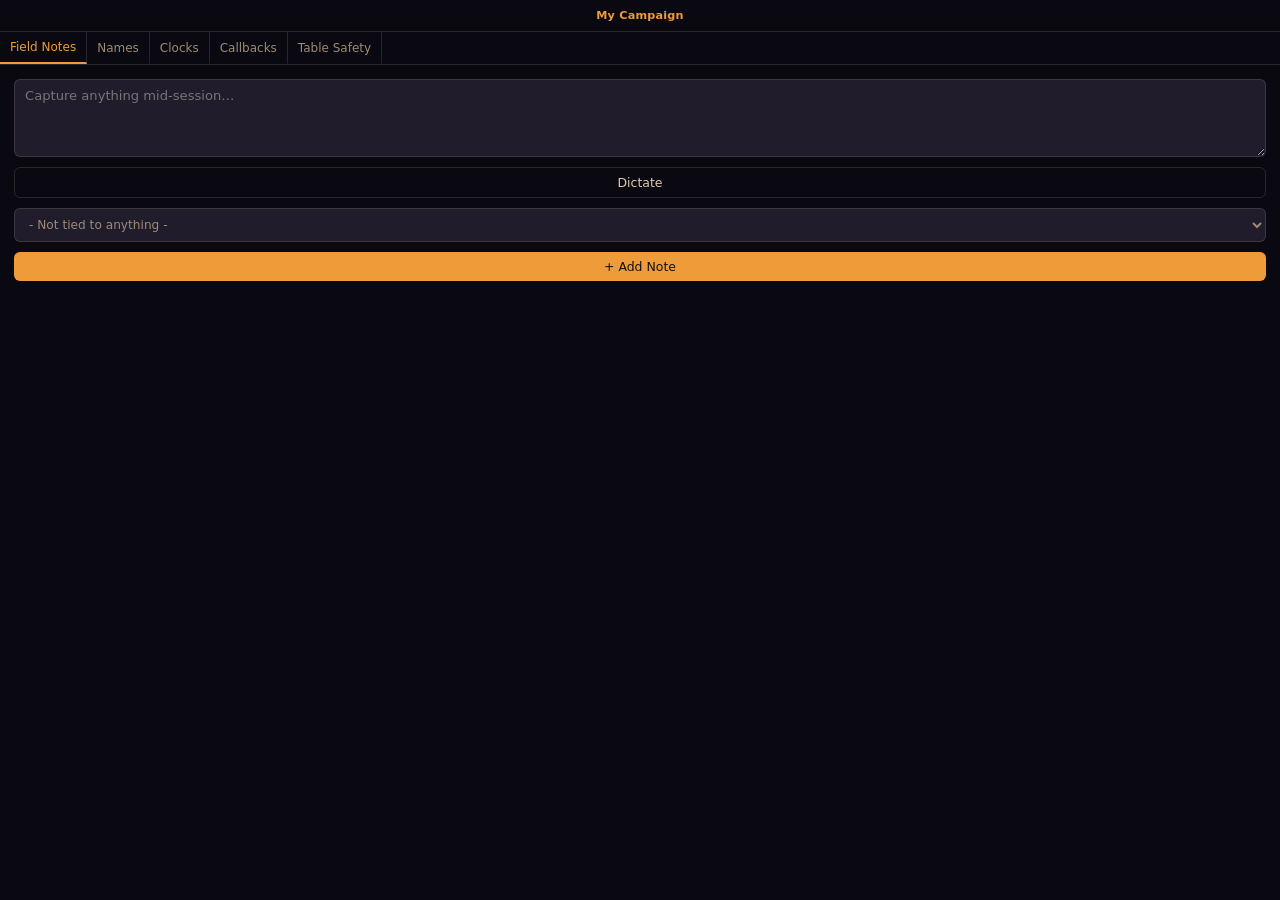
<file: app/widget.html>
<!DOCTYPE html>
<html lang="en">
<head>
  <meta charset="UTF-8">
  <title>Untangle - Quick Access</title>
  <link rel="stylesheet" href="theme.css">
  <link rel="stylesheet" href="components.css">
  <style>
    * { box-sizing: border-box; margin: 0; padding: 0; }
    body { background: var(--bg); color: var(--text); font-family: var(--font); height: 100vh; display: flex; flex-direction: column; overflow: hidden; }

    .qa-tabs { display: flex; overflow-x: auto; border-bottom: 1px solid var(--border); flex-shrink: 0; }
    .qa-tab { background: none; border: none; border-right: 1px solid var(--border); border-bottom: 1px solid transparent; color: var(--text-dim); padding: 8px 10px; cursor: pointer; font-size: 0.75rem; font-family: var(--font); flex-shrink: 0; white-space: nowrap; }
    .qa-tab.active { color: var(--accent); border-bottom: 2px solid var(--accent); }
    .qa-tab:hover:not(.active) { color: var(--text); }

    .qa-clock-row { display: flex; align-items: center; justify-content: space-between; gap: 8px; padding: 8px 0; border-bottom: 1px solid var(--border); }
    .qa-clock-row .clock-seg { width: 14px; height: 14px; }
    .qa-callback-row { display: flex; align-items: center; justify-content: space-between; gap: 8px; padding: 7px 0; border-bottom: 1px solid var(--border); font-size: 0.8rem; }

    .qa-campaign { font-size: 0.7rem; color: var(--text-dim); text-align: center; padding: 9px 8px; border-bottom: 1px solid var(--border); flex-shrink: 0; letter-spacing: 0.02em; }
    .qa-campaign b { color: var(--accent); font-weight: 600; }

    .qa-panel { flex: 1; min-height: 0; overflow-y: auto; padding: 14px; display: none; flex-direction: column; gap: 10px; }
    .qa-panel.active { display: flex; }

    textarea, input, select { padding: 8px 10px; font-size: 0.82rem; }
    select#qa-note-about { font-size: 0.76rem; color: var(--text-dim); }

    .btn { padding: 7px 12px; font-size: 0.78rem; }
    .btn-primary { width: 100%; }

    .qa-empty { color: var(--text-dim); font-size: 0.78rem; text-align: center; padding: 24px 8px; }

    .qa-style-row { display: flex; flex-wrap: wrap; gap: 4px; }
    .qa-style-btn { padding: 4px 8px; border-radius: 12px; font-size: 0.7rem; background: var(--bg-elevated); border: 1px solid var(--border); color: var(--text-dim); cursor: pointer; }
    .qa-style-btn.active { background: var(--accent); color: #12100a; border-color: var(--accent); }
    .qa-names { display: grid; grid-template-columns: 1fr 1fr; gap: 6px; }
    .qa-name-btn { background: var(--bg-elevated); border: 1px solid var(--border); border-radius: 6px; padding: 7px 8px; font-size: 0.8rem; color: var(--text); cursor: pointer; text-align: left; }
    .qa-name-btn:hover { border-color: var(--accent); }
    .qa-hint { font-size: 0.68rem; color: var(--text-dim); text-align: center; height: 14px; }
  </style>
</head>
<body>

<div class="qa-campaign"><b id="qa-camp-name">…</b></div>
<div class="qa-tabs" id="qa-tabs"></div>

<div class="qa-panel" id="qa-panel-notes">
  <textarea id="qa-note-text" rows="4" placeholder="Capture anything mid-session…"></textarea>
  <button type="button" class="btn btn-ghost" id="qa-dictate-btn" onclick="toggleDictation('qa-note-text', this)">Dictate</button>
  <select id="qa-note-about">
    <option value="">- Not tied to anything -</option>
  </select>
  <button class="btn btn-primary" onclick="qaSaveNote()">+ Add Note</button>
  <div class="qa-hint" id="qa-note-hint"></div>
</div>

<div class="qa-panel" id="qa-panel-names">
  <div class="qa-style-row" id="qa-style-row"></div>
  <div class="qa-names" id="qa-names-list"></div>
  <div class="qa-hint" id="qa-name-hint">Pick a style</div>
  <button class="btn btn-ghost" style="width:100%" onclick="qaRegenerateNames()">↺ More</button>
</div>

<div class="qa-panel" id="qa-panel-clocks">
  <div id="qa-clocks-list"></div>
</div>

<div class="qa-panel" id="qa-panel-callbacks">
  <div id="qa-callbacks-list"></div>
</div>

<div class="qa-panel" id="qa-panel-safety">
  <textarea id="qa-safety-text" rows="9" placeholder="Lines &amp; veils, the X-card, house rules - whatever your table agreed on…"></textarea>
  <button class="btn btn-primary" onclick="qaSaveTableSafety()">Save</button>
  <div class="qa-hint" id="qa-safety-hint"></div>
</div>

<script src="state.js"></script>
<script src="namegen.js"></script>
<script>
document.getElementById('qa-camp-name').textContent = camp().name;

// Each tab maps to a FEATURE_REGISTRY key (state.js) so it can be hidden
// from Untangle's own Settings page — same "hide only" behavior as the main
// window's nav.
const QA_TABS = [
  { id: 'notes',     feature: 'fieldNotes',     label: 'Field Notes' },
  { id: 'names',     feature: 'nameGenerator',  label: 'Names' },
  { id: 'clocks',    feature: 'clocks',         label: 'Clocks' },
  { id: 'callbacks', feature: 'staleCallbacks', label: 'Callbacks' },
  { id: 'safety',    feature: 'tableSafety',    label: 'Table Safety' },
];
let qaActiveTab = null;

function qaRenderTabs() {
  const enabled = QA_TABS.filter(t => isFeatureEnabled(t.feature));
  if (!enabled.some(t => t.id === qaActiveTab)) qaActiveTab = enabled[0]?.id || null;
  document.getElementById('qa-tabs').innerHTML = enabled.map(t =>
    `<button class="qa-tab${t.id===qaActiveTab?' active':''}" id="qa-tab-${t.id}" onclick="qaSwitch('${t.id}')">${esc(t.label)}</button>`
  ).join('');
  QA_TABS.forEach(t => document.getElementById('qa-panel-' + t.id)?.classList.toggle('active', t.id === qaActiveTab));
  if (!enabled.length) return;
  if (qaActiveTab === 'clocks') qaRenderClocks();
  if (qaActiveTab === 'callbacks') qaRenderCallbacks();
  if (qaActiveTab === 'safety') qaRenderTableSafety();
}

function qaSwitch(tab) {
  qaActiveTab = tab;
  qaRenderTabs();
}

// ── Field notes ──
// Capture-only here — no room in this small window to usefully show a
// running list of saved notes (that's what the Field Notes page in the
// main window is for). Saving just gives a quick confirmation hint.
function qaRenderNoteAboutOptions() {
  const sel = document.getElementById('qa-note-about');
  if (!sel) return;
  const prev = sel.value;
  sel.innerHTML = `<option value="">- Not tied to anything -</option>${_noteEntityOpts('','')}`;
  if ([...sel.options].some(o => o.value === prev)) sel.value = prev;
}

function qaSaveNote() {
  const ta = document.getElementById('qa-note-text');
  const text = ta.value.trim();
  if (!text) return;
  const c = camp();
  if (!c.quickNotes) c.quickNotes = [];
  const aboutVal = document.getElementById('qa-note-about')?.value || '';
  const [aboutType, aboutId] = aboutVal ? aboutVal.split(':') : [null, null];
  c.quickNotes.push({ id: uid(), text, timestamp: new Date().toLocaleString(), aboutType: aboutType||null, aboutId: aboutId||null });
  save();
  ta.value = '';
  document.getElementById('qa-note-about').value = '';
  const hint = document.getElementById('qa-note-hint');
  if (hint) { hint.textContent = 'Saved!'; setTimeout(() => { hint.textContent = ''; }, 1500); }
}

// ── Name generator ──
let qaStyle = 'human';

function qaRenderStyles() {
  const row = document.getElementById('qa-style-row');
  row.innerHTML = Object.entries(NAME_STYLES).map(([k, v]) =>
    `<button class="qa-style-btn ${k===qaStyle?'active':''}" data-style="${k}" onclick="qaSetStyle('${k}')">${v.label}</button>`
  ).join('');
}

function qaSetStyle(styleKey) {
  qaStyle = styleKey;
  document.querySelectorAll('.qa-style-btn').forEach(b => b.classList.toggle('active', b.dataset.style === styleKey));
  document.getElementById('qa-name-hint').textContent = NAME_STYLES[styleKey]?.label || '';
  qaRegenerateNames();
}

function qaRegenerateNames() {
  const container = document.getElementById('qa-names-list');
  const names = Array.from({ length: 8 }, () => generateStyledName(qaStyle));
  container.innerHTML = names.map(n => `
    <div class="qa-name-btn" style="display:flex;align-items:stretch;padding:0">
      <span onclick="qaCopyName('${esc(n)}')" title="Copy" style="flex:1;min-width:0;padding:7px 8px;cursor:pointer;overflow:hidden;text-overflow:ellipsis;white-space:nowrap">${esc(n)}</span>
      <span onclick="qaCreateCharacterFromName('${esc(n)}')" title="Add as new Character" style="flex-shrink:0;padding:7px 8px;border-left:1px solid var(--border);cursor:pointer;color:var(--accent);font-weight:700">+</span>
    </div>`).join('');
}

// Creates the character straight from this tiny window, then hands off to
// the main planner to open its full edit modal - matches how stale-callback
// and clock rows here already jump into the planner via openInPlanner().
function qaCreateCharacterFromName(name) {
  const c = camp();
  c.npcs.push({ id: uid(), name, role: '', motivation: '', goals: [], notes: '', secrets: '', locationId: null, status: 'alive', type: 'npc', voiceDescription: '', sessions: [], events: [], image: null, imageOffsetX: 50, imageOffsetY: 50, playerVisible: false });
  save();
  const newId = c.npcs[c.npcs.length-1].id;
  openInPlanner('npc', newId);
}

// A token guard, rather than each call snapshotting/restoring whatever the
// hint said a moment ago - under rapid consecutive copies, snapshotting let
// an earlier click's restore fire after a later click's "copied!" message,
// leaving the hint stuck on stale copied-name text instead of the style
// label. Only the most recent call's timer is allowed to restore anything,
// and it always restores to the definitively-current style label.
let _qaCopyToken = 0;
function qaCopyName(name) {
  navigator.clipboard.writeText(name).catch(() => {});
  const hint = document.getElementById('qa-name-hint');
  const token = ++_qaCopyToken;
  hint.textContent = `"${name}" copied!`;
  setTimeout(() => {
    if (token === _qaCopyToken) hint.textContent = NAME_STYLES[qaStyle]?.label || '';
  }, 1200);
}

// ── Clocks ──
function qaRenderClocks() {
  const c = camp();
  if (!c.clocks) c.clocks = [];
  const list = document.getElementById('qa-clocks-list');
  list.innerHTML = c.clocks.length === 0
    ? `<div class="qa-empty">No clocks yet. Add some from the full Untangle window.</div>`
    : c.clocks.map(ck => `
      <div class="qa-clock-row">
        <span style="flex:1;min-width:0;overflow:hidden;text-overflow:ellipsis;white-space:nowrap;cursor:pointer" onclick="openInPlanner('clock','${ck.id}')">${esc(ck.label)}</span>
        ${clockSegmentsHTML(ck, 'qaTickClock', true)}
      </div>`).join('');
}

function qaTickClock(id, segIndex) {
  const c = camp();
  const ck = (c.clocks||[]).find(x => x.id === id);
  if (!ck) return;
  tickClockValue(ck, segIndex);
  save();
  qaRenderClocks();
}

// ── Stale callbacks ──
function qaRenderCallbacks() {
  const stale = computeStaleEntities();
  const list = document.getElementById('qa-callbacks-list');
  list.innerHTML = stale.length === 0
    ? `<div class="qa-empty">Nothing stale right now.</div>`
    : stale.slice(0, 10).map(e => `
      <div class="qa-callback-row">
        <span style="width:7px;height:7px;border-radius:50%;background:${e.heatColor||e.color};flex-shrink:0;display:inline-block"></span>
        <span style="flex:1;min-width:0;overflow:hidden;text-overflow:ellipsis;white-space:nowrap;cursor:pointer" onclick="openInPlanner('${e.type}','${e.id}')">${esc(e.name)}</span>
        <span style="flex-shrink:0;color:var(--text-dim)">${e.sessionsSince}s ago</span>
      </div>`).join('');
}

// ── Table safety ──
// A static reference card, not a running log like Field Notes - one free-
// text field the GM sets up once (safety tools, house rules) and glances
// at during play, not something added to session over session.
function qaRenderTableSafety() {
  const c = camp();
  const ta = document.getElementById('qa-safety-text');
  if (ta) ta.value = c.tableSafety || '';
}

function qaSaveTableSafety() {
  const c = camp();
  c.tableSafety = document.getElementById('qa-safety-text')?.value || '';
  save();
  const hint = document.getElementById('qa-safety-hint');
  if (hint) { hint.textContent = 'Saved!'; setTimeout(() => { hint.textContent = ''; }, 1500); }
}

// Called by state.js's storage-event listener whenever another window (the
// main planner, or main.js's "Add to Untangle" button) writes new data.
function onExternalStateChange() {
  document.getElementById('qa-camp-name').textContent = camp().name;
  qaRenderNoteAboutOptions();
  qaRenderTabs();
}

if (!speechRecognitionSupported() && isFeatureEnabled('voiceDictation')) {
  document.getElementById('qa-dictate-btn')?.insertAdjacentHTML('afterend', `<div class="qa-hint" style="text-align:left;height:auto;margin-top:4px">Voice dictation isn't supported in this browser.</div>`);
}
if (!isFeatureEnabled('voiceDictation') || !speechRecognitionSupported()) document.getElementById('qa-dictate-btn')?.remove();

qaRenderTabs();
qaRenderNoteAboutOptions();
qaRenderStyles();
qaRegenerateNames();
verifyPatreonToken().then(() => qaRenderTabs()); // re-check Patreon entitlement once on load; no-op today (no premium features yet)
</script>
</body>
</html>
</file>
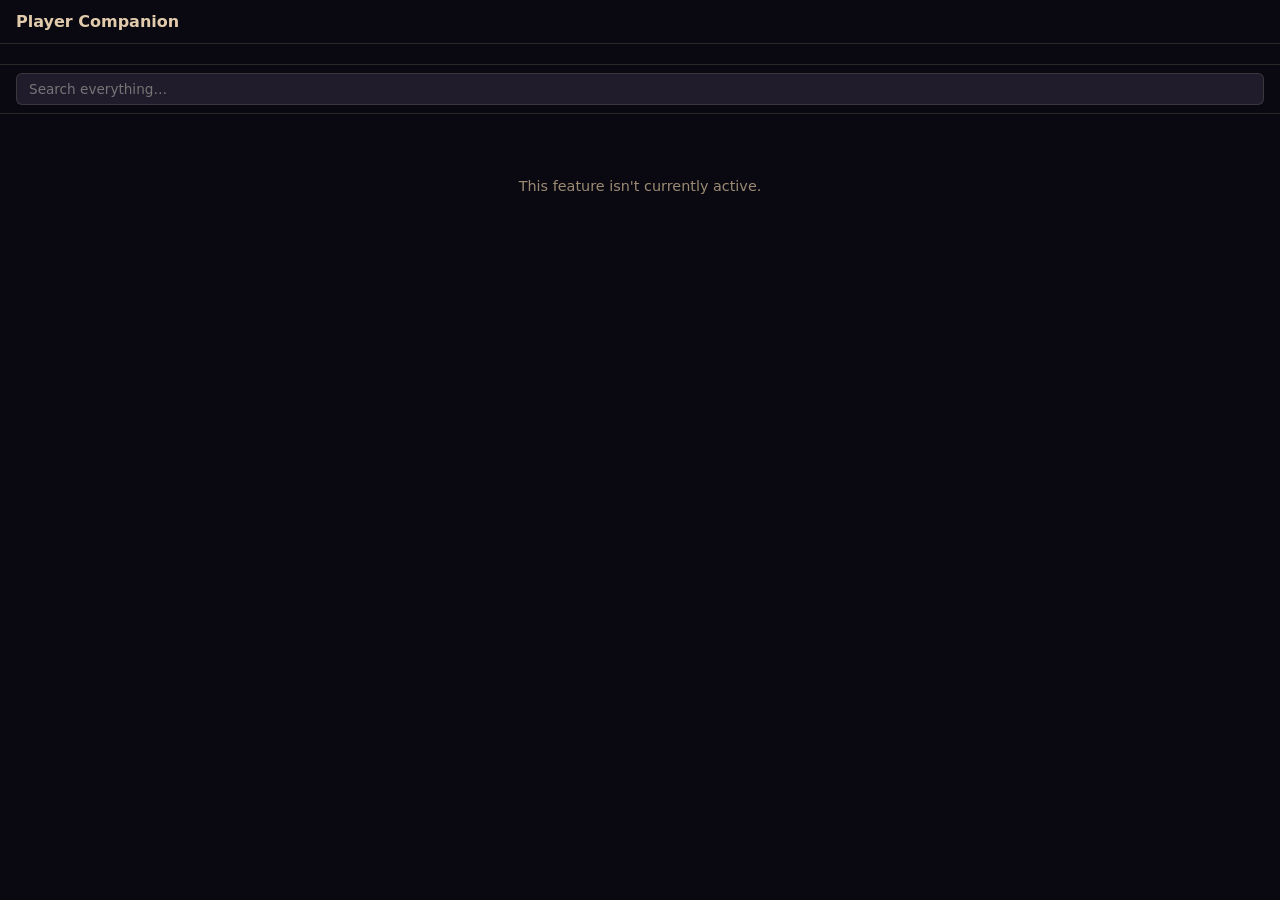
<file: app/wiki-viewer.html>
<!DOCTYPE html>
<html lang="en">
<head>
  <meta charset="UTF-8">
  <title>Untangle - Player Companion</title>
  <link rel="stylesheet" href="theme.css">
  <link rel="stylesheet" href="components.css">
  <style>
    * { box-sizing: border-box; margin: 0; padding: 0; }
    body { background: var(--bg); color: var(--text); font-family: var(--font); height: 100vh; overflow-y: auto; }

    .wv-header { padding: 12px 16px; border-bottom: 1px solid var(--border); }
    .wv-header h2 { font-size: 1rem; }

    .wv-tabs { display: flex; gap: 4px; flex-wrap: wrap; padding: 10px 16px; border-bottom: 1px solid var(--border); }
    .wv-tab { background: none; border: 1px solid var(--border); border-radius: 6px; padding: 6px 12px; color: var(--text-dim); cursor: pointer; font-size: 0.8rem; font-family: var(--font); }
    .wv-tab.active { color: var(--accent); border-color: var(--accent); background: rgba(var(--accent-rgb), 0.08); }

    .wv-search-wrap { position: relative; padding: 8px 16px; border-bottom: 1px solid var(--border); }
    .wv-search-wrap input { width: 100%; background: var(--bg-elevated); border: 1px solid var(--border); border-radius: 6px; color: var(--text); font-family: var(--font); font-size: 0.85rem; padding: 7px 12px; }
    .wv-search-wrap input:focus { outline: none; border-color: var(--accent-dim); }
    #wv-search-results { display: none; position: absolute; left: 16px; right: 16px; top: 100%; background: var(--bg-card); border: 1px solid var(--border); border-top: none; border-radius: 0 0 8px 8px; z-index: 20; max-height: 260px; overflow-y: auto; box-shadow: 0 8px 20px rgba(0,0,0,0.35); }
    .wv-search-result { padding: 8px 12px; font-size: 0.85rem; cursor: pointer; display: flex; justify-content: space-between; align-items: center; gap: 10px; }
    .wv-search-result:hover { background: rgba(var(--accent-rgb), 0.08); }
    .wv-search-result-tab { font-size: 0.66rem; color: var(--text-dim); flex-shrink: 0; }

    .wv-card { position: relative; display: flex; gap: 14px; align-items: flex-start; padding: 14px 16px; border-bottom: 1px solid var(--border); transition: background 0.3s; }
    .wv-entry { position: relative; padding: 14px 16px; border-bottom: 1px solid var(--border); transition: background 0.3s; }
    .wv-star { position: absolute; top: 8px; right: 10px; width: 26px; height: 26px; display: flex; align-items: center; justify-content: center; border-radius: 50%; background: rgba(0,0,0,0.45); font-size: 1.05rem; cursor: pointer; color: rgba(255,255,255,0.7); line-height: 1; z-index: 5; }
    .wv-star.active { color: var(--accent); background: rgba(0,0,0,0.55); }
    .wv-star:hover { color: var(--accent); }
    .wv-portrait { width: 64px; height: 64px; object-fit: cover; border-radius: 8px; flex-shrink: 0; }
    .wv-loc-image { width: 100%; max-height: 160px; object-fit: cover; border-radius: 8px; display: block; }
    .wv-banner { height: 8px; border-radius: 4px; margin-bottom: 10px; }
    .wv-section-title { padding: 12px 16px 2px; font-size: 0.72rem; text-transform: uppercase; letter-spacing: 0.06em; color: var(--text-dim); }
    /* The name/title of each listed entry (character, location, faction,
       session, rumor, clock). Coloured with the theme accent so titles read
       apart from the body text at a glance - the cards are otherwise only
       separated by a hairline border. Swap `color` here to restyle all of
       them at once. */
    .wv-entry-title { font-size: 0.98rem; font-weight: 700; color: var(--accent); line-height: 1.35; }
    .wv-badge { display: inline-block; padding: 2px 8px; border-radius: 10px; font-size: 0.72rem; font-weight: 600; margin-right: 8px; }
    .wv-new-badge { display: inline-block; padding: 1px 7px; border-radius: 10px; font-size: 0.62rem; font-weight: 700; text-transform: uppercase; letter-spacing: 0.03em; background: var(--accent); color: var(--bg); margin-right: 8px; vertical-align: middle; }
    .wv-chip { color: var(--accent); cursor: pointer; }
    .wv-chip:hover { text-decoration: underline; }
    .wv-highlight { background: rgba(var(--accent-rgb), 0.18); }

    .wv-gauge-track { width: 100%; max-width: 180px; height: 6px; border-radius: 3px; background: var(--bg-elevated); overflow: hidden; margin-top: 5px; }
    .wv-gauge-fill { height: 100%; border-radius: 3px; transition: width 0.3s; }

    .wv-home-hero { margin: 16px; padding: 18px; background: linear-gradient(135deg, rgba(var(--accent-rgb),0.12), transparent); border: 1px solid var(--border); border-left: 3px solid var(--accent); border-radius: 10px; }
    .wv-home-grid { display: grid; grid-template-columns: repeat(auto-fit, minmax(200px, 1fr)); gap: 12px; margin: 0 16px 16px; }
    .wv-home-widget { background: var(--bg-card); border: 1px solid var(--border); border-radius: 10px; padding: 14px; }
    .wv-home-widget h4 { font-size: 0.7rem; text-transform: uppercase; letter-spacing: 0.06em; color: var(--text-dim); margin-bottom: 10px; }
    .wv-digest-row { display: flex; gap: 8px; overflow-x: auto; padding: 2px 16px 16px; }
    .wv-digest-chip { flex-shrink: 0; display: flex; align-items: center; background: var(--bg-card); border: 1px solid var(--border); border-radius: 20px; padding: 5px 14px; font-size: 0.8rem; white-space: nowrap; cursor: pointer; }
    .wv-digest-chip:hover { border-color: var(--accent); }

    .wv-timeline { padding: 16px; }
    .wv-timeline-item { display: flex; gap: 14px; }
    .wv-timeline-rail { display: flex; flex-direction: column; align-items: center; flex-shrink: 0; width: 14px; }
    .wv-timeline-dot { width: 12px; height: 12px; border-radius: 50%; background: var(--accent); flex-shrink: 0; margin-top: 5px; box-shadow: 0 0 0 3px rgba(var(--accent-rgb), 0.15); }
    .wv-timeline-line { flex: 1; width: 2px; background: var(--border); margin-top: 4px; min-height: 20px; }
    .wv-timeline-content { position: relative; flex: 1; padding-bottom: 22px; }

    /* Base rules shared with the main window's .modal-* family live in components.css */
    .wv-modal { padding: 20px; max-width: 480px; max-height: 80vh; }
    .wv-modal-header { margin-bottom: 14px; }
    .wv-note-item { border: 1px solid var(--border); border-radius: 8px; padding: 10px; margin-bottom: 10px; }
    .wv-note-item textarea { width: 100%; background: var(--bg-elevated); border: 1px solid var(--border); border-radius: 6px; color: var(--text); font-family: var(--font); font-size: 0.85rem; padding: 8px; resize: vertical; }
    .wv-note-save, .wv-note-del { background: none; border: 1px solid var(--border); border-radius: 6px; padding: 3px 10px; font-size: 0.72rem; cursor: pointer; color: var(--text); font-family: var(--font); }
    .wv-note-save:hover { border-color: var(--accent); color: var(--accent); }
    .wv-note-del { color: var(--red); border-color: rgba(var(--red-rgb), 0.3); }
    .wv-note-del:hover { border-color: var(--red); }

    .wv-map-tabs { display: flex; gap: 6px; flex-wrap: wrap; padding: 10px 16px; border-bottom: 1px solid var(--border); }
    .wv-map-tab { background: none; border: 1px solid var(--border); border-radius: 6px; padding: 6px 12px; color: var(--text-dim); cursor: pointer; font-size: 0.8rem; font-family: var(--font); }
    .wv-map-tab.active { color: var(--accent); border-color: var(--accent); }
    .wv-map-wrap { padding: 16px; }
    .wv-map-inner { position: relative; display: inline-block; max-width: 100%; }
    .wv-map-img { max-width: 100%; display: block; border-radius: 8px; }
    .wv-pin { position: absolute; transform: translate(-50%, -100%); cursor: pointer; z-index: 5; }
    .wv-pin-dot { width: 22px; height: 22px; background: var(--accent); border-radius: 50% 50% 50% 0; transform: rotate(-45deg); border: 2px solid rgba(0,0,0,0.5); box-shadow: 0 2px 6px rgba(0,0,0,0.5); transition: transform 0.15s; }
    .wv-pin:hover .wv-pin-dot { transform: rotate(-45deg) scale(1.2); }
    .wv-pin-label { position: absolute; bottom: 26px; left: 50%; transform: translateX(-50%); background: var(--bg-elevated); border: 1px solid var(--border); border-radius: 5px; padding: 3px 8px; white-space: nowrap; font-size: 0.72rem; pointer-events: none; opacity: 0; transition: opacity 0.15s; z-index: 10; }
    .wv-pin:hover .wv-pin-label { opacity: 1; }
    .wv-pin-info { margin: 0 16px 16px; padding: 12px 14px; background: var(--bg-card); border: 1px solid var(--border); border-radius: 8px; }
    .wv-empty { padding: 60px 24px; text-align: center; color: var(--text-dim); font-size: 0.9rem; line-height: 1.7; }
  </style>
</head>
<body>

<div class="wv-header"><h2 id="wv-title">Player Companion</h2></div>
<div class="wv-tabs" id="wv-tabs"></div>
<div class="wv-search-wrap">
  <input type="text" id="wv-search-input" placeholder="Search everything…" oninput="wvSearch(this.value)" onkeydown="if(event.key==='Escape'){this.value='';wvSearch('');this.blur();}" onblur="setTimeout(() => { const r = document.getElementById('wv-search-results'); if (r) r.style.display = 'none'; }, 150)">
  <div id="wv-search-results"></div>
</div>
<div id="wv-body"></div>

<script src="state.js"></script>
<script>
const WV_TABS = [
  { key: 'home',       label: 'Home' },
  { key: 'characters', label: 'Characters' },
  { key: 'locations',  label: 'Locations' },
  { key: 'factions',   label: 'Factions' },
  { key: 'sessions',   label: 'The Story So Far' },
  { key: 'rumors',     label: 'Rumors & Open Questions' },
  { key: 'clocks',     label: 'Clocks' },
  { key: 'maps',       label: 'Map' },
];

// Faction attitude / NPC relationship-type -> a fixed gauge position (0-100).
// Relationships are categorical only (no numeric strength field), so this is
// a fixed position per category rather than a value that drifts continuously
// - "Unknown" attitude has no meaningful spot on a hostile<->allied spectrum
// and is intentionally left out (badge only, no gauge).
const WV_ATTITUDE_GAUGE = { hostile: 10, wary: 30, neutral: 50, allied: 90 };
const WV_REL_GAUGE = { enemy: 10, rival: 30, unknown: 50, neutral: 50, minion: 60, member: 65, family: 80, romantic: 85, ally: 90 };

// See wvGetNotes()/wvWriteNotes() below for the shared rumor-notes design
// (a real communal document everyone reads and edits, relayed through the
// GM's client since only the GM can write world-scope settings).

let wvData = {};
let wvActiveTab = 'home';
let wvActiveMapId = null;
let wvLastVisit = 0;
let wvFavorites = []; // [{type, id}] - personal, client-side only, never shared

async function wvInit() {
  await verifyPatreonToken();
  try { wvData = window.parent?.game?.settings?.get('untangle', 'playerWikiData') || {}; }
  catch { wvData = {}; }

  try { wvFavorites = JSON.parse(localStorage.getItem('wv_favorites_' + (wvData.campaignId || 'default')) || '[]'); }
  catch { wvFavorites = []; }

  document.getElementById('wv-title').textContent = wvData.campaignName ? `${wvData.campaignName} - Player Companion` : 'Player Companion';

  if (!isFeatureEnabled('playerWiki')) {
    document.getElementById('wv-tabs').innerHTML = '';
    document.getElementById('wv-body').innerHTML = wvEmpty("This feature isn't currently active.");
    return;
  }
  const hasAnything = !!(wvData.characters?.length || wvData.locations?.length || wvData.factions?.length ||
    wvData.sessions?.length || wvData.rumors?.length || wvData.clocks?.length || Object.keys(wvData.maps || {}).length);
  if (!hasAnything) {
    document.getElementById('wv-tabs').innerHTML = '';
    document.getElementById('wv-body').innerHTML = wvEmpty('Nothing published yet. Ask your GM to publish the Player Companion.');
    return;
  }

  // Read the last-visit stamp BEFORE rendering (so this visit's badges are
  // computed against the previous visit), then stamp "now" for next time -
  // same idea as an unread-messages badge that clears once you've looked.
  try {
    const key = 'wv_last_visit_' + (wvData.campaignId || 'default');
    wvLastVisit = parseInt(localStorage.getItem(key) || '0', 10);
    localStorage.setItem(key, String(Date.now()));
  } catch { wvLastVisit = 0; }

  // Land back on whichever tab the URL hash names (set by wvSwitchTab/wvGoTo)
  // instead of always resetting to Home on refresh or back/forward.
  const hashTab = (location.hash || '').replace('#', '');
  if (WV_TABS.some(t => t.key === hashTab)) wvActiveTab = hashTab;

  wvRenderTabs();
  wvRenderBody();
}

function wvIsNew(revealedAt) {
  return !!(revealedAt && revealedAt > wvLastVisit);
}

function wvRenderTabs() {
  document.getElementById('wv-tabs').innerHTML = WV_TABS.map(t =>
    `<button class="wv-tab${t.key === wvActiveTab ? ' active' : ''}" onclick="wvSwitchTab('${t.key}')">${t.label}</button>`
  ).join('');
}

function wvSwitchTab(key) {
  wvActiveTab = key;
  try { history.replaceState(null, '', '#' + key); } catch { /* ignore */ }
  wvRenderTabs();
  wvRenderBody();
}

function wvRenderBody() {
  const renderers = {
    home: wvSectionHome, characters: wvSectionCharacters, locations: wvSectionLocations, factions: wvSectionFactions,
    sessions: wvSectionSessions, rumors: wvSectionRumors, clocks: wvSectionClocks, maps: wvSectionMap,
  };
  document.getElementById('wv-body').innerHTML = (renderers[wvActiveTab] || wvSectionHome)();
}

// Cross-tab navigation — this is what makes "Faction: The Red Hand" or
// "Featuring: Ravenhold" feel like a real wiki link instead of static text.
function wvGoTo(type, id) {
  if (!type || !id) return;
  wvActiveTab = type;
  try { history.replaceState(null, '', '#' + type); } catch { /* ignore */ }
  wvRenderTabs();
  wvRenderBody();
  const el = document.getElementById(`wv-item-${type}-${id}`);
  if (el) {
    el.scrollIntoView({ behavior: 'smooth', block: 'center' });
    el.classList.add('wv-highlight');
    setTimeout(() => el.classList.remove('wv-highlight'), 1200);
  }
}

// Cross-category search - a single box spanning every tab instead of having
// to know which tab something lives in first. Sessions are included as
// destinations even though they don't get their own card-level match target
// anywhere else, since "which session was that in again?" is exactly the
// kind of question this is for.
function wvSearch(query) {
  const results = document.getElementById('wv-search-results');
  const q = query.trim().toLowerCase();
  if (!q) { results.style.display = 'none'; results.innerHTML = ''; return; }
  // `text` holds everything this entry should be matched against (name plus
  // description/notes/clue text); only `name` is ever shown in the result
  // row, so a hit that only came from a secondary field still surfaces
  // rather than being invisible to search entirely.
  const pools = [
    ...(wvData.characters||[]).map(x => ({ type: 'characters', id: x.id, name: x.name, text: [x.name, x.notes].filter(Boolean).join(' ') })),
    ...(wvData.locations||[]).map(x => ({ type: 'locations', id: x.id, name: x.name, text: [x.name, x.description].filter(Boolean).join(' ') })),
    ...(wvData.factions||[]).map(x => ({ type: 'factions', id: x.id, name: x.name, text: [x.name, x.description].filter(Boolean).join(' ') })),
    ...(wvData.rumors||[]).map(x => ({ type: 'rumors', id: x.id, name: x.title, text: [x.title, x.description, ...(x.clues||[])].filter(Boolean).join(' ') })),
    ...(wvData.sessions||[]).map(x => ({ type: 'sessions', id: x.id, name: `Session ${x.number}${x.title ? ': ' + x.title : ''}`, text: [x.title, x.summary].filter(Boolean).join(' ') })),
  ];
  const matches = pools.filter(p => p.text?.toLowerCase().includes(q)).slice(0, 8);
  results.style.display = matches.length ? 'block' : 'none';
  results.innerHTML = matches.map(m => `
    <div class="wv-search-result" onclick="wvSearchGoTo('${m.type}','${m.id}')">
      <span>${esc(m.name)}</span>
      <span class="wv-search-result-tab">${esc(WV_TABS.find(t => t.key === m.type)?.label || m.type)}</span>
    </div>`).join('');
}

function wvSearchGoTo(type, id) {
  const input = document.getElementById('wv-search-input');
  input.value = '';
  document.getElementById('wv-search-results').style.display = 'none';
  wvGoTo(type, id);
}

// Personal favorites - client-side only (localStorage), deliberately never
// synced or shared, so each player's shortlist is their own. Home tab shows
// them in a widget explicitly labeled as personal so nobody mistakes it for
// a party-wide feature the way the (now fully shared) Rumor notes are.
function wvIsFavorite(type, id) {
  return wvFavorites.some(f => f.type === type && f.id === id);
}

function wvToggleFavorite(type, id, event) {
  event?.stopPropagation();
  const idx = wvFavorites.findIndex(f => f.type === type && f.id === id);
  if (idx === -1) wvFavorites.push({ type, id }); else wvFavorites.splice(idx, 1);
  try { localStorage.setItem('wv_favorites_' + (wvData.campaignId || 'default'), JSON.stringify(wvFavorites)); } catch { /* ignore */ }
  wvRenderBody();
}

function wvFavoriteStarHTML(type, id) {
  const active = wvIsFavorite(type, id);
  return `<span class="wv-star${active ? ' active' : ''}" onclick="wvToggleFavorite('${type}','${id}',event)" title="${active ? 'Remove from' : 'Add to'} my favorites (only visible to you)">${active ? '★' : '☆'}</span>`;
}

function wvChip(ref) {
  if (!ref?.id) return '';
  return `<span class="wv-chip" onclick="wvGoTo('${ref.type}','${ref.id}')">${esc(ref.name)}</span>`;
}

// Wraps any published Character/Location name found in free-text (rumor clue
// text, which has no structured link to the entities it mentions in prose)
// in a clickable chip - a linear single-pass scan against the raw text
// rather than sequential per-name regex replacements, so a shorter name that
// happens to be a substring of a longer one already wrapped (e.g. "Marta"
// inside "Marta Vosk") can't get wrapped a second time inside itself.
function wvLinkifyMentions(text) {
  const pool = [
    ...(wvData.characters||[]).map(x => ({ type: 'characters', id: x.id, name: x.name })),
    ...(wvData.locations||[]).map(x => ({ type: 'locations', id: x.id, name: x.name })),
  ].filter(x => x.name && x.name.trim().length > 1).sort((a,b) => b.name.length - a.name.length);
  if (!pool.length) return esc(text);
  const byName = new Map(pool.map(p => [p.name, p]));
  const alt = pool.map(p => p.name.replace(/[.*+?^${}()|[\]\\]/g, '\\$&')).join('|');
  const re = new RegExp(`\\b(?:${alt})\\b`, 'g');
  let out = '', lastIndex = 0, m;
  while ((m = re.exec(text))) {
    out += esc(text.slice(lastIndex, m.index));
    const p = byName.get(m[0]);
    out += p ? `<span class="wv-chip" onclick="wvGoTo('${p.type}','${p.id}')">${esc(m[0])}</span>` : esc(m[0]);
    lastIndex = m.index + m[0].length;
  }
  out += esc(text.slice(lastIndex));
  return out;
}

function wvBadge(text, color) {
  return `<span class="wv-badge" style="background:${color}22;color:${color};border:1px solid ${color}55">${esc(text)}</span>`;
}

function wvNewBadge(revealedAt) {
  return wvIsNew(revealedAt) ? '<span class="wv-new-badge">New</span>' : '';
}

function wvGaugeHTML(percent, color) {
  if (percent === undefined || percent === null) return '';
  return `<div class="wv-gauge-track"><div class="wv-gauge-fill" style="width:${percent}%;background:${color}"></div></div>`;
}

function wvEmpty(msg) {
  return `<div class="wv-empty">${esc(msg)}</div>`;
}

// A dashboard, not a flat list: one "hero" recap up top, a grid of small
// widget cards below it (only the ones with something to show), then a
// horizontally-scrolling row of recently-revealed chips at the bottom -
// deliberately varied layout instead of stacking everything the same way.
function wvSectionHome() {
  const sessions = wvData.sessions || [];
  const latest = sessions[sessions.length - 1];

  const hero = latest ? `
    <div class="wv-home-hero">
      <div style="font-size:0.7rem;text-transform:uppercase;letter-spacing:0.08em;color:var(--accent);margin-bottom:6px">Previously On…</div>
      <div style="font-weight:700;font-size:1.05rem">Session ${latest.number}${latest.title ? `: ${esc(latest.title)}` : ''}</div>
      ${latest.summary ? `<div style="font-size:0.9rem;margin-top:8px;line-height:1.5">${esc(latest.summary)}</div>` : ''}
      <div style="margin-top:12px">${wvChip({ type: 'sessions', id: latest.id, name: 'Read the full Story So Far →' })}</div>
    </div>` : `
    <div class="wv-home-hero">
      <div style="font-weight:600">Nothing revealed yet</div>
      <div style="font-size:0.85rem;color:var(--text-dim);margin-top:6px">Check back after your GM publishes the next update.</div>
    </div>`;

  // "Where We Left Off" reuses locations already resolved onto the latest
  // session's "featuring" list (Story So Far) rather than tracking a
  // separate "current location" concept that doesn't otherwise exist.
  const lastLocations = latest ? (latest.featuring || []).filter(f => f.type === 'locations') : [];
  const activeThreads = (wvData.rumors || []).filter(t => t.tracked);
  const hotFactions = (wvData.factions || []).filter(f => f.attitude === 'hostile' || f.attitude === 'allied');
  const tickingClocks = (wvData.clocks || []).filter(ck => ck.segments && (ck.filled / ck.segments) >= 0.6);

  const widget = (title, bodyHtml) => bodyHtml ? `<div class="wv-home-widget"><h4>${esc(title)}</h4>${bodyHtml}</div>` : '';

  // Personal, client-side-only favorites - explicitly labeled as such so
  // nobody mistakes this for a party-wide feature the way the (now fully
  // shared) Rumor/entity notes are.
  const favoriteItems = wvFavorites.map(f => {
    const name = wvEntityName(f.type, f.id);
    return name ? { type: f.type, id: f.id, name } : null;
  }).filter(Boolean);

  const grid = [
    widget('My Favorites', favoriteItems.length ? `
      <div style="font-size:0.68rem;color:var(--text-dim);margin:-6px 0 8px">Only visible to you</div>
      ${favoriteItems.map(i => `<div style="margin-bottom:4px;font-size:0.85rem">${wvChip(i)}</div>`).join('')}` : ''),
    widget('Where We Left Off', lastLocations.length
      ? lastLocations.map(l => `<div style="margin-bottom:4px;font-size:0.88rem">${wvChip(l)}</div>`).join('') : ''),
    widget('Active Threads', activeThreads.length
      ? activeThreads.slice(0, 5).map(t => `<div style="margin-bottom:6px;font-size:0.85rem">${wvChip({ type: 'rumors', id: t.id, name: t.title })}</div>`).join('') : ''),
    widget('Faction Pulse', hotFactions.length
      ? hotFactions.slice(0, 5).map(f => `
        <div style="display:flex;justify-content:space-between;align-items:center;gap:8px;margin-bottom:6px;font-size:0.85rem">
          ${wvChip({ type: 'factions', id: f.id, name: f.name })}
          ${wvBadge(f.attitudeLabel, f.attitudeColor || '#888')}
        </div>`).join('') : ''),
    widget('Clocks Ticking', tickingClocks.length
      ? tickingClocks.map(ck => `
        <div style="margin-bottom:8px">
          <div style="font-size:0.85rem;margin-bottom:4px">${esc(ck.label)}</div>
          ${wvGaugeHTML(Math.round((ck.filled / ck.segments) * 100), ck.color || 'var(--accent)')}
        </div>`).join('') : ''),
  ].filter(Boolean).join('');

  const allItems = [
    ...(wvData.characters||[]).map(x => ({ type: 'characters', id: x.id, name: x.name, revealedAt: x.revealedAt })),
    ...(wvData.locations||[]).map(x => ({ type: 'locations', id: x.id, name: x.name, revealedAt: x.revealedAt })),
    ...(wvData.factions||[]).map(x => ({ type: 'factions', id: x.id, name: x.name, revealedAt: x.revealedAt })),
    ...(wvData.rumors||[]).map(x => ({ type: 'rumors', id: x.id, name: x.title, revealedAt: x.revealedAt })),
  ];
  const recent = allItems.filter(x => wvIsNew(x.revealedAt)).sort((a,b) => (b.revealedAt||0) - (a.revealedAt||0));

  const digest = recent.length ? `
    <div class="wv-section-title">Recently Revealed</div>
    <div class="wv-digest-row">${recent.map(x => `<div class="wv-digest-chip" onclick="wvGoTo('${x.type}','${x.id}')">${wvNewBadge(x.revealedAt)}${esc(x.name)}</div>`).join('')}</div>` : '';

  return hero + (grid ? `<div class="wv-home-grid">${grid}</div>` : '') + digest;
}

function wvReputationHTML(reputation) {
  if (!reputation?.length) return '';
  return `<div style="margin-top:10px">${reputation.map(r => `
    <div style="font-size:0.78rem;margin-bottom:6px">
      <span style="color:var(--text-dim)">Toward ${esc(r.pcName)}:</span>
      <span style="font-weight:600;color:${r.relColor};margin-left:4px">${esc(r.relLabel)}</span>
      ${wvGaugeHTML(WV_REL_GAUGE[r.relType] ?? 50, r.relColor)}
    </div>`).join('')}</div>`;
}

function wvSectionCharacters() {
  const chars = wvData.characters || [];
  if (!chars.length) return wvEmpty('No characters published yet.');

  const card = n => `
    <div class="wv-card" id="wv-item-characters-${n.id}">
      ${wvFavoriteStarHTML('characters', n.id)}
      ${n.image ? `<img class="wv-portrait" src="${esc(n.image)}" alt="" style="object-position:${n.imageOffsetX ?? 50}% ${n.imageOffsetY ?? 50}%">` : ''}
      <div style="flex:1">
        <div class="wv-entry-title" style="padding-right:20px">${wvNewBadge(n.revealedAt)}${esc(n.name)}${n.role ? ` <span style="font-weight:400;color:var(--text-dim)">- ${esc(n.role)}</span>` : ''}</div>
        <div style="margin:4px 0 6px;font-size:0.8rem;color:var(--text-dim)">
          ${n.status && n.status !== 'alive' ? wvBadge(n.statusLabel || n.status, '#cc4444') : ''}
          ${n.locationName ? `<span style="margin-right:10px">Found in: ${wvChip({ type: 'locations', id: n.locationId, name: n.locationName })}</span>` : ''}
          ${n.factionName ? `<span>Faction: ${wvChip({ type: 'factions', id: n.factionId, name: n.factionName })}</span>` : ''}
        </div>
        ${n.notes ? `<div style="font-size:0.85rem">${esc(n.notes)}</div>` : ''}
        ${wvReputationHTML(n.reputation)}
        ${wvNotesButtonHTML('characters', n.id)}
      </div>
    </div>`;

  const pcs = chars.filter(n => n.type === 'pc');
  const npcs = chars.filter(n => n.type !== 'pc');
  return [
    pcs.length ? `<div class="wv-section-title">Player Characters</div>${pcs.map(card).join('')}` : '',
    npcs.length ? `<div class="wv-section-title">NPCs</div>${npcs.map(card).join('')}` : '',
  ].join('');
}

function wvSectionLocations() {
  const locs = wvData.locations || [];
  if (!locs.length) return wvEmpty('No locations published yet.');
  return locs.map(l => `
    <div class="wv-entry" id="wv-item-locations-${l.id}">
      ${wvFavoriteStarHTML('locations', l.id)}
      ${l.image ? `<img class="wv-loc-image" src="${esc(l.image)}" alt="" style="object-position:${l.imageOffsetX ?? 50}% ${l.imageOffsetY ?? 50}%">` : ''}
      <div class="wv-entry-title" style="margin-top:${l.image?'10px':'0'};padding-right:20px">${wvNewBadge(l.revealedAt)}${esc(l.name)}</div>
      ${l.description ? `<div style="font-size:0.85rem;margin-top:4px">${esc(l.description)}</div>` : ''}
      ${l.residents?.length ? `<div style="font-size:0.8rem;color:var(--text-dim);margin-top:6px">Notable residents: ${l.residents.map(wvChip).join(', ')}</div>` : ''}
      ${wvNotesButtonHTML('locations', l.id)}
    </div>`).join('');
}

function wvSectionFactions() {
  const facs = wvData.factions || [];
  if (!facs.length) return wvEmpty('No factions published yet.');
  return facs.map(f => {
    const gaugePct = WV_ATTITUDE_GAUGE[f.attitude];
    return `
    <div class="wv-entry" id="wv-item-factions-${f.id}">
      ${wvFavoriteStarHTML('factions', f.id)}
      ${f.color ? `<div class="wv-banner" style="background:${f.color}"></div>` : ''}
      <div class="wv-entry-title" style="padding-right:20px">${wvNewBadge(f.revealedAt)}${esc(f.name)} ${f.attitudeLabel ? wvBadge(f.attitudeLabel, f.attitudeColor || '#888') : ''}</div>
      ${gaugePct !== undefined ? wvGaugeHTML(gaugePct, f.attitudeColor || '#888') : ''}
      ${f.description ? `<div style="font-size:0.85rem;margin-top:8px">${esc(f.description)}</div>` : ''}
      ${f.members?.length ? `<div style="font-size:0.8rem;color:var(--text-dim);margin-top:6px">Known members: ${f.members.map(wvChip).join(', ')}</div>` : ''}
      ${wvNotesButtonHTML('factions', f.id)}
    </div>`;
  }).join('');
}

// A static, read-only visual timeline (a vertical spine + node per session,
// newest at top) instead of a flat stack of cards - purely presentational,
// nothing here is draggable/editable the way the GM's own Timeline feature
// is. Displayed newest-first for reading, but built from a *copy* of
// wvData.sessions (which stays oldest-first) since the Home tab's "latest
// session" logic relies on that original ascending order.
function wvSectionSessions() {
  const sess = [...(wvData.sessions || [])].reverse();
  if (!sess.length) return wvEmpty('No sessions published yet.');
  return `<div class="wv-timeline">${sess.map((s, i) => `
    <div class="wv-timeline-item" id="wv-item-sessions-${s.id}">
      <div class="wv-timeline-rail">
        <div class="wv-timeline-dot"></div>
        ${i < sess.length - 1 ? '<div class="wv-timeline-line"></div>' : ''}
      </div>
      <div class="wv-timeline-content">
        ${wvFavoriteStarHTML('sessions', s.id)}
        <div class="wv-entry-title" style="padding-right:20px">${wvNewBadge(s.revealedAt)}Session ${s.number}${s.title ? `: ${esc(s.title)}` : ''}</div>
        ${s.date ? `<div style="font-size:0.75rem;color:var(--text-dim)">${esc(s.date)}</div>` : ''}
        ${s.summary ? `<div style="font-size:0.85rem;margin-top:6px">${esc(s.summary)}</div>` : ''}
        ${s.featuring?.length ? `<div style="font-size:0.8rem;color:var(--text-dim);margin-top:6px">Featuring: ${s.featuring.map(wvChip).join(', ')}</div>` : ''}
      </div>
    </div>`).join('')}</div>`;
}

function wvSectionRumors() {
  const rumors = wvData.rumors || [];
  if (!rumors.length) return wvEmpty('No rumors published yet.');
  return rumors.map(t => `
    <div class="wv-entry" id="wv-item-rumors-${t.id}">
      ${wvFavoriteStarHTML('rumors', t.id)}
      <div class="wv-entry-title" style="padding-right:20px">${wvNewBadge(t.revealedAt)}${esc(t.title)}</div>
      ${t.description ? `<div style="font-size:0.85rem;margin-top:6px">${esc(t.description)}</div>` : ''}
      ${t.clues?.length ? `<ul style="margin:8px 0 0 18px;font-size:0.85rem">${t.clues.map(cl => `<li>${wvLinkifyMentions(cl)}</li>`).join('')}</ul>` : ''}
      ${t.related?.length ? `<div style="font-size:0.8rem;color:var(--text-dim);margin-top:6px">Related: ${t.related.map(wvChip).join(', ')}</div>` : ''}
      ${wvNotesButtonHTML('rumors', t.id)}
    </div>`).join('');
}

// Fully shared/collaborative: any player or the GM can add, edit, or delete
// ANY note on ANY entity - Characters, Locations, Factions, or Rumors - a
// real communal document, not a private per-person list. Keyed by
// "type:id" in one shared settings object rather than a separate setting
// per entity type. World-scope settings can only be written by the GM, so
// a non-GM client can't call game.settings.set() directly; instead it emits
// over Foundry's socket and scripts/main.js (always running in the GM's own
// browser whenever their session is open, independent of any Untangle
// window being open) applies the write on their behalf. If the GM isn't
// currently connected, a relayed edit is optimistically shown locally but
// never actually persists - an accepted tradeoff in exchange for genuinely
// shared editing instead of everyone only managing their own private notes.
function wvNoteKey(type, id) { return `${type}:${id}`; }

function wvEntityName(type, id) {
  if (type === 'sessions') {
    const s = (wvData.sessions||[]).find(x => x.id === id);
    return s ? `Session ${s.number}${s.title ? ': ' + s.title : ''}` : null;
  }
  const pool = { characters: wvData.characters, locations: wvData.locations, factions: wvData.factions, rumors: wvData.rumors }[type] || [];
  const item = pool.find(x => x.id === id);
  return item ? (item.title || item.name) : null;
}

function wvGetNotes(type, id) {
  try { return window.parent?.game?.settings?.get('untangle', 'sharedNotes')?.[wvNoteKey(type, id)] || []; }
  catch { return []; }
}

async function wvWriteNotes(type, id, notes) {
  const pgame = window.parent?.game;
  if (!pgame) return;
  const key = wvNoteKey(type, id);
  try {
    if (pgame.user?.isGM) {
      const all = pgame.settings.get('untangle', 'sharedNotes') || {};
      await pgame.settings.set('untangle', 'sharedNotes', toFoundryPlain({ ...all, [key]: notes }));
    } else {
      // A relayed write only ever actually lands if some GM's client is
      // connected to apply it - game.users tracks connection state, so this
      // is a real signal, not a guess. Previously a player got no indication
      // at all that their note silently never persisted.
      const gmOnline = pgame.users?.some(u => u.isGM && u.active);
      if (!gmOnline) { wvShowNoteSaveWarning(type, id); return; }
      document.getElementById('wv-notes-gm-warning')?.remove();
      pgame.socket?.emit('module.untangle', { type: 'sharedNotesWrite', key, notes });
    }
  } catch { /* not in Foundry, or write failed */ }
}

function wvShowNoteSaveWarning(type, id) {
  const list = document.getElementById('wv-notes-list');
  if (!list || list.dataset.type !== type || list.dataset.id !== id) return;
  if (document.getElementById('wv-notes-gm-warning')) return;
  const warn = document.createElement('p');
  warn.id = 'wv-notes-gm-warning';
  warn.style.cssText = 'color:var(--red);font-size:0.78rem;margin-top:8px';
  warn.textContent = "Not saved - your GM isn't currently connected, so this change couldn't be sent.";
  list.after(warn);
}

function wvNotesButtonHTML(type, id) {
  const count = wvGetNotes(type, id).length;
  return `<button type="button" class="btn btn-ghost" id="wv-notes-btn-${type}-${id}" style="margin-top:10px;font-size:0.8rem;padding:5px 12px" onclick="wvOpenNotesModal('${type}','${id}')">Notes${count ? ` (${count})` : ''}</button>`;
}

// The card's Notes button lives outside the modal overlay, so add/edit/delete
// (which only touch #wv-notes-list) need to poke it directly - otherwise the
// count only catches up on the next full section re-render (tab switch, etc).
function wvUpdateNotesButton(type, id, notes) {
  const btn = document.getElementById(`wv-notes-btn-${type}-${id}`);
  if (!btn) return;
  const count = (notes || wvGetNotes(type, id)).length;
  btn.textContent = `Notes${count ? ` (${count})` : ''}`;
}

// Working copy for whichever notes modal is currently open. Add/edit/delete
// all read and write through this instead of re-fetching wvGetNotes() every
// time - re-fetching meant two rapid actions on the same note list (a fast
// double-click, or an Add immediately followed by a Delete) each recomputed
// their own "next" array from the same stale last-synced snapshot, and
// whichever write's round-trip landed second silently clobbered the first's
// change. Re-seeded fresh every time the modal is (re)opened, so it never
// goes stale across separate open/close sessions.
let _wvOpenNotesKey = null;
let _wvOpenNotes = null;

function wvOpenNotesModal(type, id) {
  _wvOpenNotesKey = wvNoteKey(type, id);
  _wvOpenNotes = wvGetNotes(type, id).slice();
  const overlay = document.createElement('div');
  overlay.className = 'wv-modal-overlay';
  overlay.id = 'wv-notes-overlay';
  overlay.innerHTML = `
    <div class="wv-modal">
      <div class="wv-modal-header">
        <div>
          <div style="font-size:0.7rem;text-transform:uppercase;letter-spacing:0.06em;color:var(--text-dim)">Shared notes on</div>
          <div style="font-weight:600">${esc(wvEntityName(type, id) || 'this entry')}</div>
        </div>
        <button type="button" class="wv-modal-close" onclick="document.getElementById('wv-notes-overlay').remove()">✕</button>
      </div>
      <div id="wv-notes-list" data-type="${type}" data-id="${id}"></div>
      <button type="button" class="btn btn-ghost" style="width:100%;margin-top:6px" onclick="wvAddNote('${type}','${id}')">+ Add a note</button>
    </div>`;
  document.body.appendChild(overlay);
  overlay.addEventListener('click', e => { if (e.target === overlay) overlay.remove(); });
  wvRenderNotesList(type, id, _wvOpenNotes);
}

// Returns the in-progress working copy for (type,id) if that's the currently
// open notes modal, otherwise falls back to a fresh read - keeps add/edit/
// delete safe to call even if something ever invokes them without the modal
// having been opened through wvOpenNotesModal() first.
function wvWorkingNotes(type, id) {
  const key = wvNoteKey(type, id);
  if (_wvOpenNotesKey === key && _wvOpenNotes) return _wvOpenNotes;
  _wvOpenNotesKey = key;
  _wvOpenNotes = wvGetNotes(type, id).slice();
  return _wvOpenNotes;
}

// notesOverride lets add/edit/delete render the just-computed local array
// immediately (optimistic feedback) instead of re-reading the setting right
// after firing a write that - for a relayed non-GM write - hasn't actually
// landed yet.
function wvRenderNotesList(type, id, notesOverride) {
  const list = document.getElementById('wv-notes-list');
  if (!list) return;
  const notes = notesOverride || wvGetNotes(type, id);
  list.innerHTML = notes.length ? notes.map((n, i) => `
    <div class="wv-note-item">
      <div style="font-size:0.7rem;color:var(--text-dim);margin-bottom:4px">${esc(n.authorName || 'Someone')} · ${new Date(n.updatedAt).toLocaleString()}</div>
      <textarea rows="2">${esc(n.text)}</textarea>
      <div style="display:flex;justify-content:flex-end;gap:8px;margin-top:6px">
        <button type="button" class="wv-note-save" onclick="wvSaveNoteEdit('${type}','${id}', ${i})">Save</button>
        <button type="button" class="wv-note-del" onclick="wvDeleteNote('${type}','${id}', ${i})">Delete</button>
      </div>
    </div>`).join('') : `<p style="color:var(--text-dim);font-size:0.85rem;padding:10px 0">No notes yet - add one below.</p>`;
}

function wvAddNote(type, id) {
  const notes = wvWorkingNotes(type, id);
  const me = window.parent?.game?.user;
  notes.push({ id: uid(), authorId: me?.id || '', authorName: me?.name || 'Someone', text: '', updatedAt: Date.now() });
  wvRenderNotesList(type, id, notes);
  wvUpdateNotesButton(type, id, notes);
  wvWriteNotes(type, id, notes);
  const tas = document.querySelectorAll('#wv-notes-list textarea');
  tas[tas.length - 1]?.focus();
}

function wvSaveNoteEdit(type, id, idx) {
  const ta = document.querySelectorAll('#wv-notes-list textarea')[idx];
  const notes = wvWorkingNotes(type, id);
  if (!ta || !notes[idx]) return;
  const me = window.parent?.game?.user;
  notes[idx].text = ta.value;
  notes[idx].authorName = me?.name || notes[idx].authorName || 'Someone'; // reflects whoever last touched it
  notes[idx].updatedAt = Date.now();
  wvRenderNotesList(type, id, notes);
  wvWriteNotes(type, id, notes);
}

function wvDeleteNote(type, id, idx) {
  const notes = wvWorkingNotes(type, id);
  notes.splice(idx, 1);
  wvRenderNotesList(type, id, notes);
  wvUpdateNotesButton(type, id, notes);
  wvWriteNotes(type, id, notes);
}

// Previously only surfaced as a non-clickable "Clocks Ticking" widget on
// Home (and only once ≥60% full at that) - a real tab means every published
// clock is browsable, not just the ones about to fill.
function wvSectionClocks() {
  const clocks = wvData.clocks || [];
  if (!clocks.length) return wvEmpty('No clocks published yet.');
  return clocks.map(ck => `
    <div class="wv-entry" id="wv-item-clocks-${ck.id}">
      <div class="wv-entry-title">${esc(ck.label)}</div>
      <div style="font-size:0.8rem;color:var(--text-dim);margin-top:2px">${ck.filled}/${ck.segments}</div>
      ${wvGaugeHTML(Math.round((ck.filled / ck.segments) * 100), ck.color || 'var(--accent)')}
    </div>`).join('');
}

function wvSectionMap() {
  const maps = Object.values(wvData.maps || {});
  if (!maps.length) return wvEmpty('No maps published yet.');
  if (!wvActiveMapId || !wvData.maps[wvActiveMapId]) wvActiveMapId = maps[0].id;

  const tabs = maps.length > 1
    ? `<div class="wv-map-tabs">${maps.map(m => `<button class="wv-map-tab${m.id === wvActiveMapId ? ' active' : ''}" onclick="wvSwitchMap('${m.id}')">${esc(m.name)}</button>`).join('')}</div>`
    : '';

  const map = wvData.maps[wvActiveMapId];
  const pinsHtml = (map.pins || []).map(p => `
    <div class="wv-pin" style="left:${p.x}%;top:${p.y}%" onclick="wvShowPin('${p.id}')">
      <div class="wv-pin-dot"></div>
      ${p.label ? `<div class="wv-pin-label">${esc(p.label)}</div>` : ''}
    </div>`
  ).join('');

  return `
    ${tabs}
    <div class="wv-map-wrap">
      <div class="wv-map-inner">
        ${map.imageUrl ? `<img class="wv-map-img" src="${esc(map.imageUrl)}" alt="">` : ''}
        ${pinsHtml}
      </div>
    </div>
    <div id="wv-pin-info"></div>`;
}

function wvSwitchMap(id) {
  wvActiveMapId = id;
  wvRenderBody();
}

function wvShowPin(pinId) {
  const map = wvData.maps?.[wvActiveMapId];
  const pin = map?.pins.find(p => p.id === pinId);
  const el = document.getElementById('wv-pin-info');
  if (!pin || !el) return;
  el.innerHTML = `
    <div class="wv-pin-info">
      <div style="font-weight:600;margin-bottom:6px">${esc(pin.label || 'Unlabeled')}</div>
      ${pin.npcsHere?.length
        ? `<div style="font-size:0.75rem;color:var(--text-dim);margin-bottom:4px">Who's here:</div><div style="display:flex;flex-wrap:wrap;gap:8px;font-size:0.85rem">${pin.npcsHere.map(wvChip).join('')}</div>`
        : ''}
    </div>`;
}

wvInit();
</script>
</body>
</html>
</file>
<file: app/theme.css>
/* Untangle — shared theme tokens
   Loaded by both app/index.html and app/widget.html so the planner and
   the Quick Access widget always match. Switch themes by setting
   data-theme="grey" (or removing it / setting "foundry-basic") on <html>.

   --accent-rgb / --red-rgb / --green-rgb hold the same colors as
   --accent / --red / --green as comma-separated RGB triplets, so the rest
   of the CSS can do rgba(var(--accent-rgb), 0.1) and stay theme-agnostic. */

:root,
[data-theme="foundry-basic"] {
  --bg: #0a0911;
  --bg-card: #16131f;
  --bg-elevated: #201c2c;
  --accent: #ee9b3a;
  --accent-dim: #b8752a;
  --accent-rgb: 238, 155, 58;
  --text: #e1cbac;
  --text-dim: #9c8b73;
  --red: #c0524f;
  --red-rgb: 192, 82, 79;
  --green: #7c9a5c;
  --green-rgb: 124, 154, 92;
  --border: rgba(225, 203, 172, 0.15);
  --border-hover: rgba(238, 155, 58, 0.4);
  --radius: 6px;
  --font: 'Segoe UI', system-ui, -apple-system, sans-serif;
}

[data-theme="grey"] {
  --bg: #1e1f22;
  --bg-card: #26272b;
  --bg-elevated: #2d2f34;
  --accent: #7c93a8;
  --accent-dim: #566878;
  --accent-rgb: 124, 147, 168;
  --text: #d8d9dc;
  --text-dim: #8a8d94;
  --red: #c0524f;
  --red-rgb: 192, 82, 79;
  --green: #5c9077;
  --green-rgb: 92, 144, 119;
  --border: rgba(255, 255, 255, 0.08);
  --border-hover: rgba(255, 255, 255, 0.22);
}

/* Fantasy — illuminated manuscript by candlelight: leather-brown page,
   gilt-gold ink, deep forest and dried-wax-seal accents. Blocky corners and
   a serif face instead of the default's rounded, modern-UI feel. */
[data-theme="fantasy"] {
  --bg: #1a140c;
  --bg-card: #241b10;
  --bg-elevated: #2e2214;
  --accent: #c9a227;
  --accent-dim: #96791d;
  --accent-rgb: 201, 162, 39;
  --text: #e8dcc0;
  --text-dim: #a08e68;
  --red: #8b2e2e;
  --red-rgb: 139, 46, 46;
  --green: #5c7a3d;
  --green-rgb: 92, 122, 61;
  --border: rgba(201, 162, 39, 0.18);
  --border-hover: rgba(201, 162, 39, 0.45);
  --radius: 4px;
  --font: Georgia, 'Palatino Linotype', 'Book Antiqua', Palatino, serif;
}

/* Sci-Fi — a ship's console readout: near-black with a cold blue tint,
   electric-cyan HUD accent, sharp corners, monospace throughout for a
   terminal/display feel. */
[data-theme="scifi"] {
  --bg: #05080d;
  --bg-card: #0b121a;
  --bg-elevated: #121b26;
  --accent: #3ee6e0;
  --accent-dim: #24a8a4;
  --accent-rgb: 62, 230, 224;
  --text: #cfe8ec;
  --text-dim: #5f8a90;
  --red: #ff4d5e;
  --red-rgb: 255, 77, 94;
  --green: #4fd67a;
  --green-rgb: 79, 214, 122;
  --border: rgba(62, 230, 224, 0.16);
  --border-hover: rgba(62, 230, 224, 0.5);
  --radius: 2px;
  --font: Consolas, 'Cascadia Mono', 'Courier New', monospace;
}

/* Horror — an oppressive, desaturated near-black with a dark blood-red
   accent instead of anything warm or inviting; "success" green is muted and
   sickly rather than cheerful. Old-novel serif typesetting. */
[data-theme="horror"] {
  --bg: #0c0a0a;
  --bg-card: #161212;
  --bg-elevated: #1f1919;
  --accent: #8a1f1f;
  --accent-dim: #5e1414;
  --accent-rgb: 138, 31, 31;
  --text: #c9bdb5;
  --text-dim: #6e5f5a;
  --red: #b31f1f;
  --red-rgb: 179, 31, 31;
  --green: #4a5c46;
  --green-rgb: 74, 92, 70;
  --border: rgba(138, 31, 31, 0.2);
  --border-hover: rgba(138, 31, 31, 0.55);
  --radius: 3px;
  --font: Georgia, 'Times New Roman', 'Book Antiqua', serif;
}
</file>
<file: app/components.css>
/* Untangle — shared component base styles
   Loaded by app/index.html, app/widget.html, and app/wiki-viewer.html. Holds
   only the properties that are identical everywhere; page-specific sizing
   (padding, font-size, max-width) stays local to each file's own <style>
   block since the widget and Player Companion both use a more compact scale
   than the main window. */

.btn {
  border: none;
  border-radius: var(--radius);
  cursor: pointer;
  font-weight: 500;
  font-family: var(--font);
  transition: all 0.15s;
}
.btn-primary { background: var(--accent); color: #12100a; }
.btn-primary:hover { background: color-mix(in srgb, var(--accent) 85%, white); }
.btn-primary:disabled { opacity: 0.4; cursor: not-allowed; }
.btn-ghost { background: transparent; border: 1px solid var(--border); color: var(--text); }
.btn-ghost:hover { background: rgba(255, 255, 255, 0.05); border-color: var(--border-hover); }

input, textarea, select {
  background: var(--bg-elevated);
  border: 1px solid var(--border);
  border-radius: var(--radius);
  color: var(--text);
  font-family: var(--font);
  width: 100%;
}
textarea { resize: vertical; }
input:focus, textarea:focus, select:focus { outline: none; border-color: var(--accent-dim); }

.clock-segments { display: flex; gap: 4px; flex-wrap: wrap; }
.clock-seg { width: 20px; height: 20px; border-radius: 4px; border: 1px solid var(--border); background: var(--bg-elevated); cursor: pointer; }
.clock-seg.filled { border-color: transparent; }

::-webkit-scrollbar { width: 5px; }
::-webkit-scrollbar-track { background: var(--bg); }
::-webkit-scrollbar-thumb { background: var(--bg-elevated); border-radius: 3px; }

/* ── MODAL (shared base) ──
   The main window's .modal-overlay/.modal/.modal-header/.modal-close family
   and the Player Companion's .wv-modal-overlay/.wv-modal/.wv-modal-header/
   .wv-modal-close family used to each define their own copy of this from
   scratch - close enough to drift apart unnoticed, never quite identical.
   This holds the properties that already matched; each file's own <style>
   block layers its own sizing (padding, max-width/height, animation) on top. */
.modal-overlay, .wv-modal-overlay {
  position: fixed; inset: 0; background: rgba(0,0,0,0.75);
  display: flex; align-items: center; justify-content: center;
  z-index: 100; padding: 20px;
}
.modal, .wv-modal {
  background: var(--bg-card); border: 1px solid var(--border); border-radius: 12px;
  width: 100%; overflow-y: auto;
}
.modal-header, .wv-modal-header {
  display: flex; justify-content: space-between; align-items: flex-start;
}
.modal-close, .wv-modal-close {
  background: none; border: none; color: var(--text-dim); cursor: pointer;
  font-size: 1.1rem; flex-shrink: 0;
}
</file>
